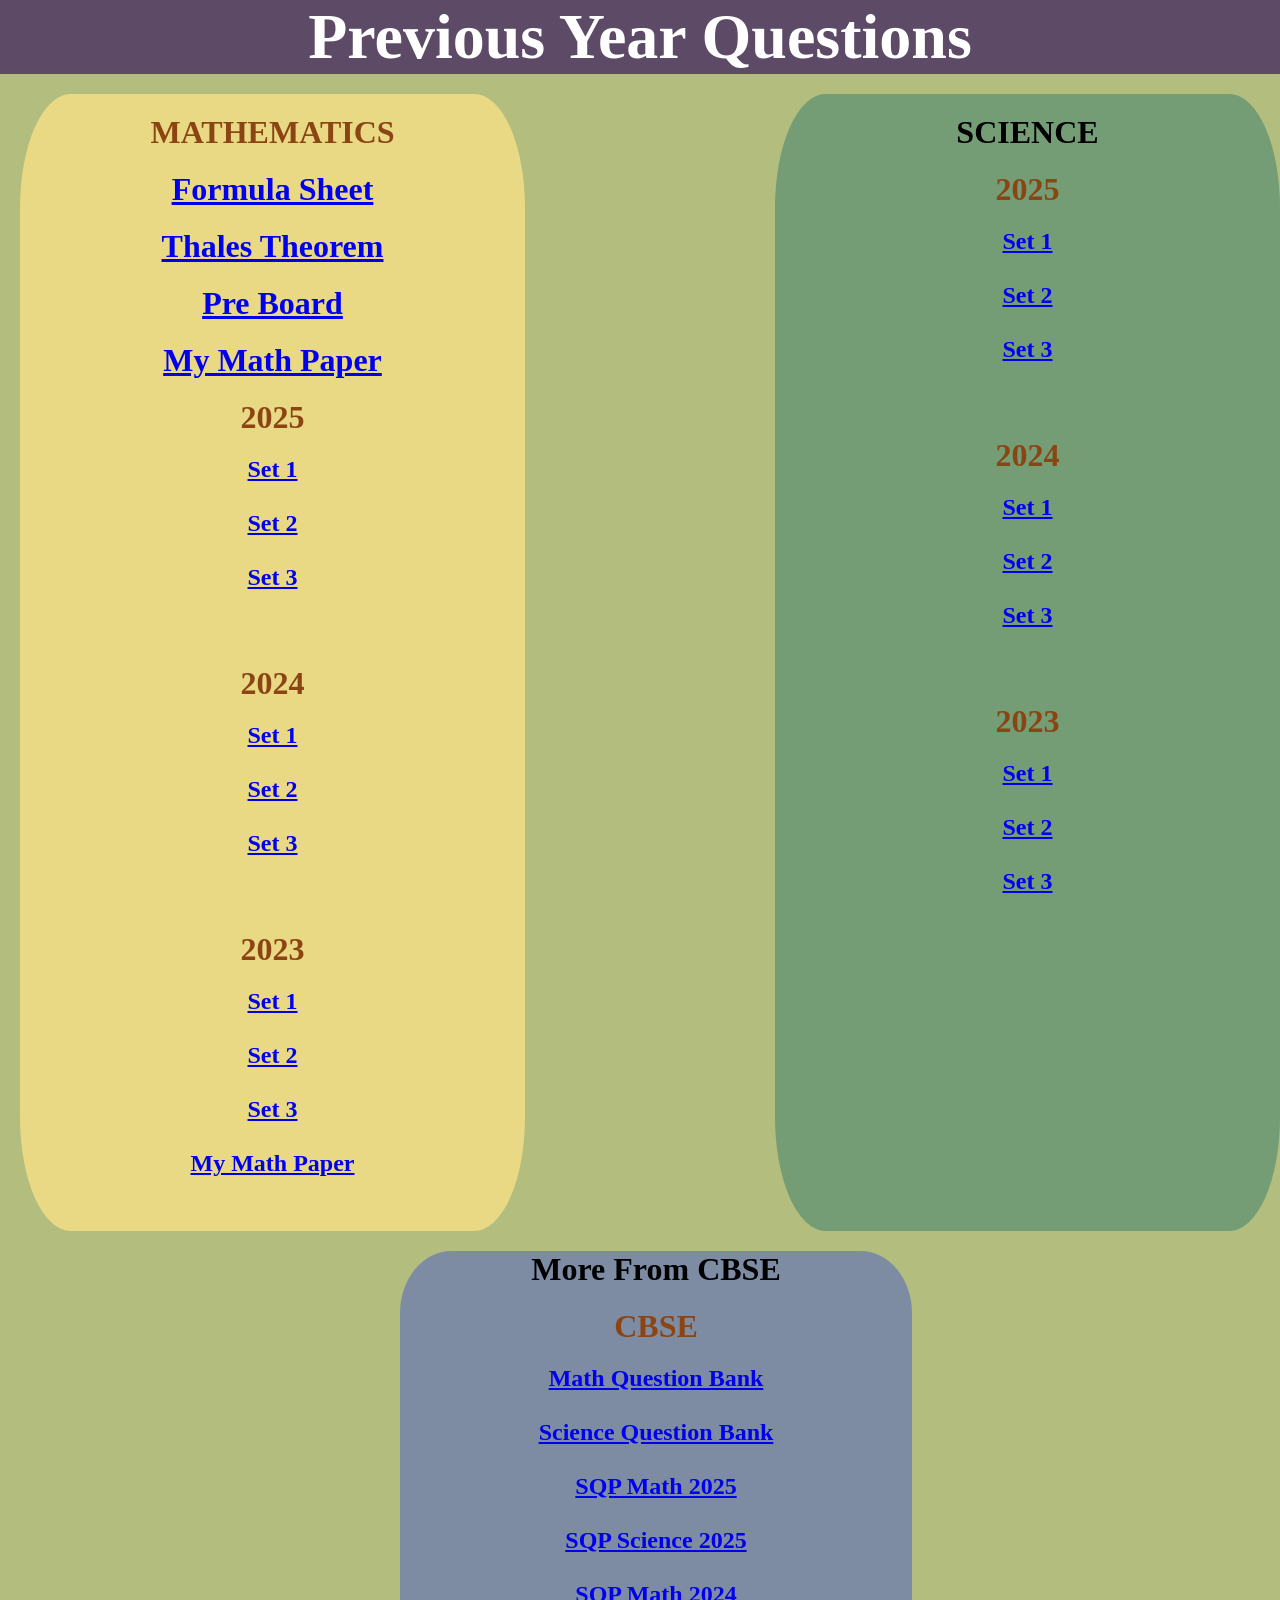
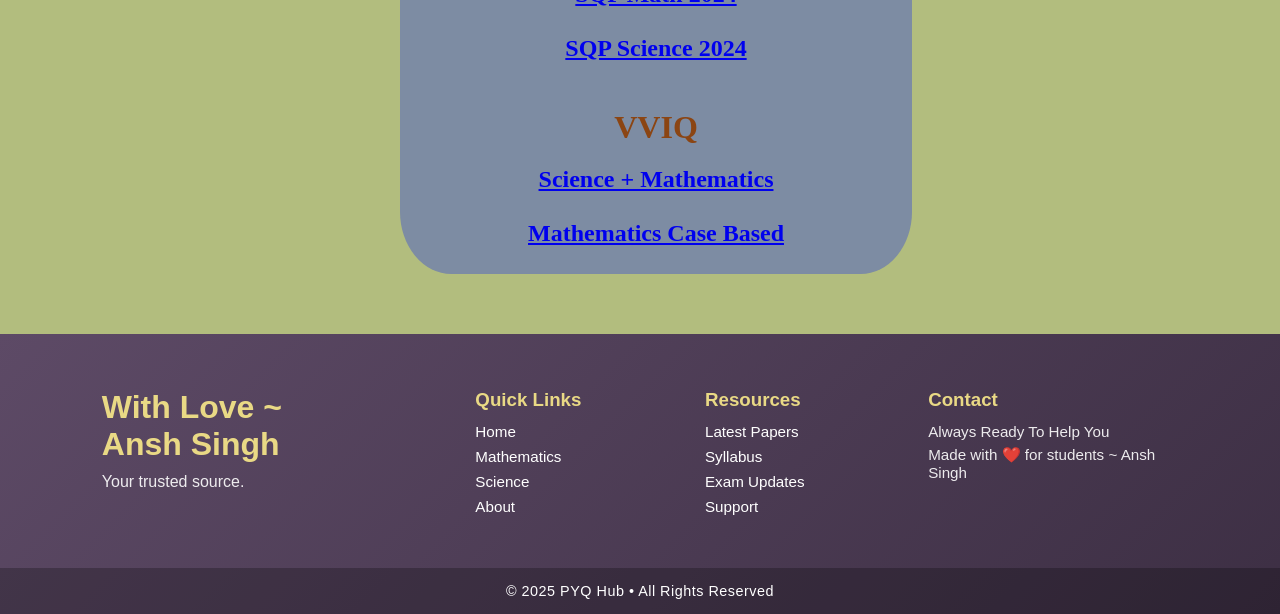
<file: index.html>
<!DOCTYPE html>
<html lang="en">
<head>
    <meta name="google-site-verification" content="2mVe11mSuW5_ju-FoEQw_A_HR39dvGbyGs0GFamSlGk" />
    <meta charset="UTF-8">
    <meta name="viewport" content="width=device-width, initial-scale=1.0">
    <title>PYQ</title>
    <link rel="stylesheet" href="question.css">
    
</head>
<body>
    <header>
        <div class="navbar">Previous Year Questions</div>
    </header>
    <main>
        <div class="body-part">
            <div class="content">
                <p>MATHEMATICS</p>
                <div class="Twenty-five math-formula"><a target="_blank" href="Formula_sheet_class_10.pdf">Formula Sheet</a></div>
                <div class="Twenty-five math-formula"><a target="_blank" href="thales.pdf">Thales Theorem</a></div>
                <div class="Twenty-five math-formula"><a target="_blank" href="pre_board.pdf">Pre Board</a></div>
                <div class="Twenty-five math-formula"><a target="_blank" href="MMP23.pdf">My Math Paper</a></div>
                <div class="Twenty-five tf">2025</div>
                <div class="Twenty-five-sets tfs">
                    <a target="_blank" href="2025M1.pdf">Set 1</a><br><br>
                    <a target="_blank" href="2025M2.pdf">Set 2</a><br><br>
                    <a target="_blank" href="2025M3.pdf">Set 3</a><br><br><br>
                </div>
                <div class="Twenty-four Twenty-five">2024</div>
                <div class="Twenty-four-sets Twenty-five-sets">
                    <a target="_blank" href="2024M1.pdf">Set 1</a><br><br>
                    <a target="_blank" href="2024M2.pdf">Set 2</a><br><br>
                    <a target="_blank" href="2024M3.pdf">Set 3</a><br><br><br>
                </div>
                <div class="Twenty-three Twenty-five">2023</div>
                <div class="Twenty-three-sets Twenty-five-sets">
                    <a target="_blank" href="2023M1.pdf">Set 1</a><br><br>
                    <a target="_blank" href="2023M2.pdf">Set 2</a><br><br>
                    <a target="_blank" href="2023M3.pdf">Set 3</a><br><br>
                    <a target="_blank" href="MMP23.pdf">My Math Paper</a><br><br><br>
                </div>


            </div>
            <div class="pdf-browser">
                <p>SCIENCE</p>
                <div class="Twenty-five tf">2025</div>
                <div class="Twenty-five-sets tfs">
                    <a target="_blank" href="2025S1.pdf">Set 1</a><br><br>
                    <a target="_blank" href="2025S2.pdf">Set 2</a><br><br>
                    <a target="_blank" href="2025S3.pdf">Set 3</a><br><br><br>
                </div>
                <div class="Twenty-four Twenty-five">2024</div>
                <div class="Twenty-four-sets Twenty-five-sets">
                    <a target="_blank" href="2024S1.pdf">Set 1</a><br><br>
                    <a target="_blank" href="2024S2.pdf">Set 2</a><br><br>
                    <a target="_blank" href="2024S3.pdf">Set 3</a><br><br><br>
                </div>
                <div class="Twenty-three Twenty-five">2023</div>
                <div class="Twenty-three-sets Twenty-five-sets">
                    <a target="_blank" href="2023S1.pdf">Set 1</a><br><br>
                    <a target="_blank" href="2023S2.pdf">Set 2</a><br><br>
                    <a target="_blank" href="2023S3.pdf">Set 3</a><br><br><br>
                </div>
            </div>
        </div>
        <div class="More-cbse pdf-browser">
            <p>More From CBSE</p>
            <div class="Cbse-cont Twenty-five">CBSE</div>
            <div class="cbse-cont-list Twenty-five-sets">
                <a target="_blank" href = "QBM.pdf">Math Question Bank</a><br><br>
                <a target="_blank" href="QBS.pdf">Science Question Bank</a><br><br>
                <a target="_blank" href = "SQPM2025.pdf">SQP Math 2025</a><br><br>
                <a target="_blank" href="SQPSCI2025.pdf">SQP Science 2025</a><br><br>
                <a target="_blank" href = "SQPM2024.pdf">SQP Math 2024</a><br><br>
                <a target="_blank" href="SQPSCI2024.pdf">SQP Science 2024</a><br><br>

            </div>
            <div class="Twenty-three Twenty-five">VVIQ</div>
            <div class="Twenty-three-sets Twenty-five-sets cbse-cont-list">
                <a target="_blank" href="Science+Mathematics.pdf">Science + Mathematics</a><br><br>
                <a target="_blank" href="Mathematics.pdf">Mathematics Case Based</a><br><br>
            </div>
        </div>
    </main>
    <footer class="premium-footer">
    <div class="footer-container">

        <div class="footer-brand">
            <h2>With Love ~ Ansh Singh</h2>
            <p>Your trusted source.</p>
        </div>

        <div class="footer-links">
            <h3>Quick Links</h3>
            <a target="_blank" href="index.html">Home</a>
            <a target="_blank" href="index.html">Mathematics</a>
            <a target="_blank" href="index.html">Science</a>
            <a target="_blank" href="#">About</a>
        </div>

        <div class="footer-links">
            <h3>Resources</h3>
            <a target="_blank" href="index.html">Latest Papers</a>
            <a target="_blank" href="https://cbseacademic.nic.in/curriculum_2026.html">Syllabus</a>
            <a target="_blank" href="https://www.cbse.gov.in/cbsenew/cbse.html">Exam Updates</a>
            <a target="_blank" href="#">Support</a>
        </div>

        <div class="footer-contact">
            <h3>Contact</h3>
            <p>Always Ready To Help You </p>
            <p>Made with ❤️ for students ~ Ansh Singh</p>
        </div>

    </div>

    <div class="footer-bottom">
        © 2025 PYQ Hub • All Rights Reserved
    </div>
</footer>
<script src="styl.js"></script>  
</body>

</html>
</file>
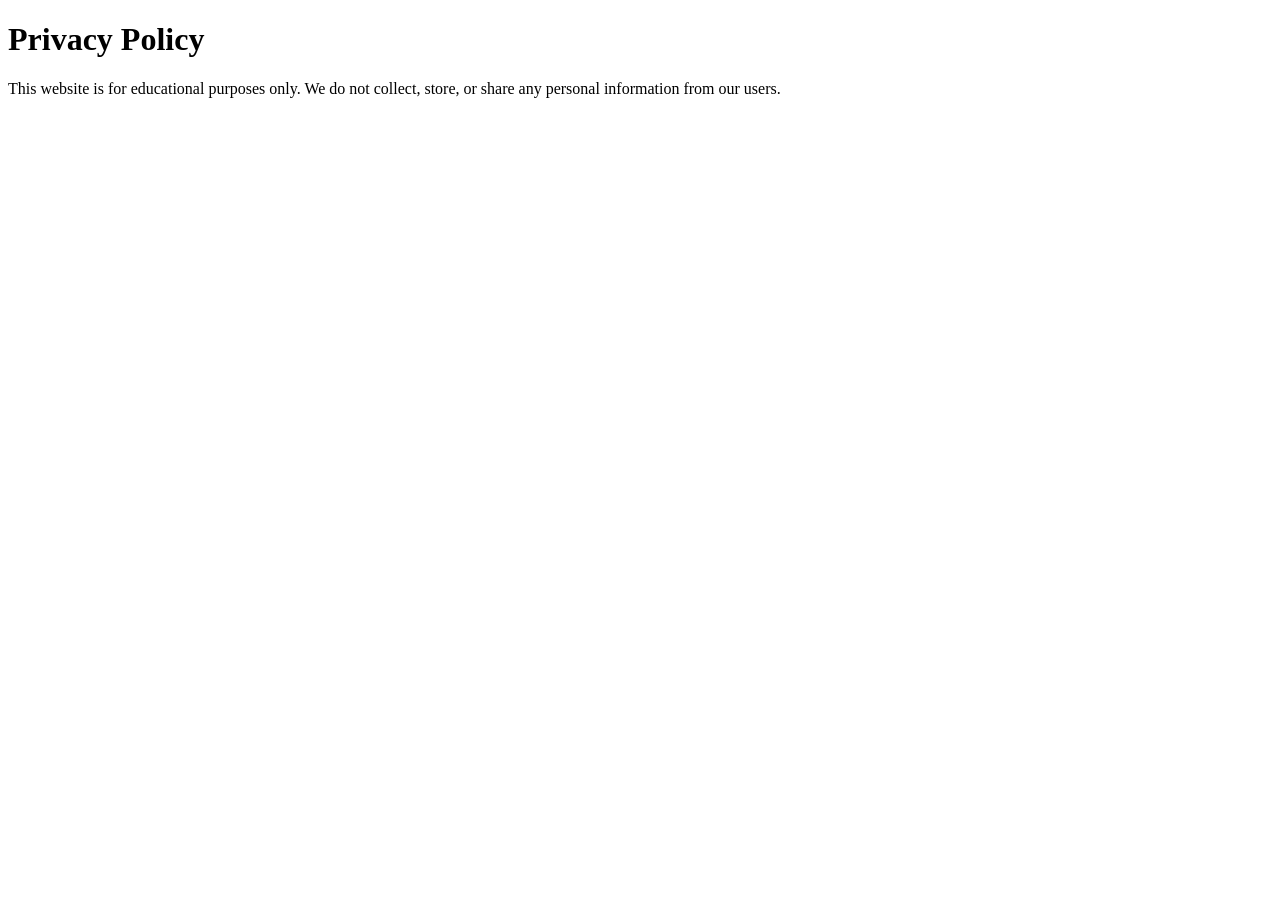
<file: privacy.html>
<!DOCTYPE html>
<html>
<head><title>Privacy Policy</title></head>
<body>
    <h1>Privacy Policy</h1>
    <p>This website is for educational purposes only. We do not collect, store, or share any personal information from our users.</p>
</body>
</html>
</file>
<file: question.css>
*{
    margin: 0;
    padding: 0;
}


body{
    background-color: #B2BD7E;
    color: #fff;
}
.navbar{
    background-color: #5D4A66;
    color: #fff;
    height: auto;
    width: 100%;
    display: flex;
    justify-content: center;
    align-items: center;
    font-size: 4rem;
    font-weight: bold;
}

.body-part{
    display: flex;
}

.content{
    /* height: 820px; */
    height: auto;
    width: 40%;
    background-color: #E9D985;
    margin-left: 20px;
    margin-top: 20px;
    border-radius: 10%;
}

.content p{
    text-align: center;
    margin-top: 20px;
    font-size: 2rem;
    color: saddlebrown;
    font-weight: bold;
}

.content p:hover{
    color : black;
    font-weight: bolder;
}

.Twenty-five{
    text-align: center;
    margin-top: 20px;
    font-size: 2rem;
    color: saddlebrown;
    font-weight: bold;
}
.Twenty-five:hover{
    color: blueviolet;
    font-size: 1.8rem;
}

.Twenty-five-sets{
    text-align: center;
    margin-top: 20px;
    font-size: 1.5rem;
    font-weight: bold;
}

.pdf-browser{
    /* height: 820px; */
    height: auto;
    width: 40%;
    background-color: #749C75 ;
    margin-left: 250px;
    margin-top: 20px;
    border-radius: 10%;
}

.pdf-browser p{
    text-align: center;
    margin-top: 20px;
    font-size: 2rem;
    color: black;
    font-weight: bold;

}

.pdf-browser p:hover{
    color: rgb(202, 14, 14);
}

.More-cbse{
    margin-left: 400px;
    background-color: #7D8CA3;
}

.More-cbse p:hover{
    color: red;


}
@media (max-width: 768px){
    .body-part{
        display: block;
    }
    .content, .pdf-browser {
        width: 100%;
        height: auto;
        position: relative;
        margin-top: 20px;
    }
    .pdf-browser{
        margin-left: 0px;
    }
    .content{
        margin-left : 0px;

    }

}



.premium-footer {
    background: linear-gradient(135deg, #5D4A66, #3d2f44);
    color: #ffffff;
    margin-top: 60px;
    padding-top: 40px;
    font-family: 'Segoe UI', sans-serif;
}

.footer-container {
    display: flex;
    justify-content: space-around;
    flex-wrap: wrap;
    padding: 0 40px 30px;
}

.footer-container div {
    max-width: 250px;
    margin: 15px;
}

.footer-brand h2 {
    font-size: 2rem;
    margin-bottom: 10px;
    color: #E9D985;
}

.footer-brand p {
    font-size: 1rem;
    opacity: 0.9;
}

.footer-links h3,
.footer-contact h3 {
    margin-bottom: 12px;
    color: #E9D985;
}

.footer-links a {
    display: block;
    color: #ffffff;
    text-decoration: none;
    margin-bottom: 8px;
    font-size: 0.95rem;
    transition: all 0.3s ease;
}

.footer-links a:hover {
    color: #E9D985;
    transform: translateX(5px);
}

.footer-contact p {
    font-size: 0.95rem;
    margin-bottom: 6px;
    opacity: 0.9;
}

.footer-bottom {
    text-align: center;
    padding: 15px;
    background-color: rgba(0, 0, 0, 0.25);
    font-size: 0.9rem;
    letter-spacing: 0.5px;
}

/* ===== Mobile Responsive ===== */

@media (max-width: 768px) {
    .footer-container {
        flex-direction: column;
        align-items: center;
        text-align: center;
    }

    .footer-links a:hover {
        transform: none;
    }
}
</file>
